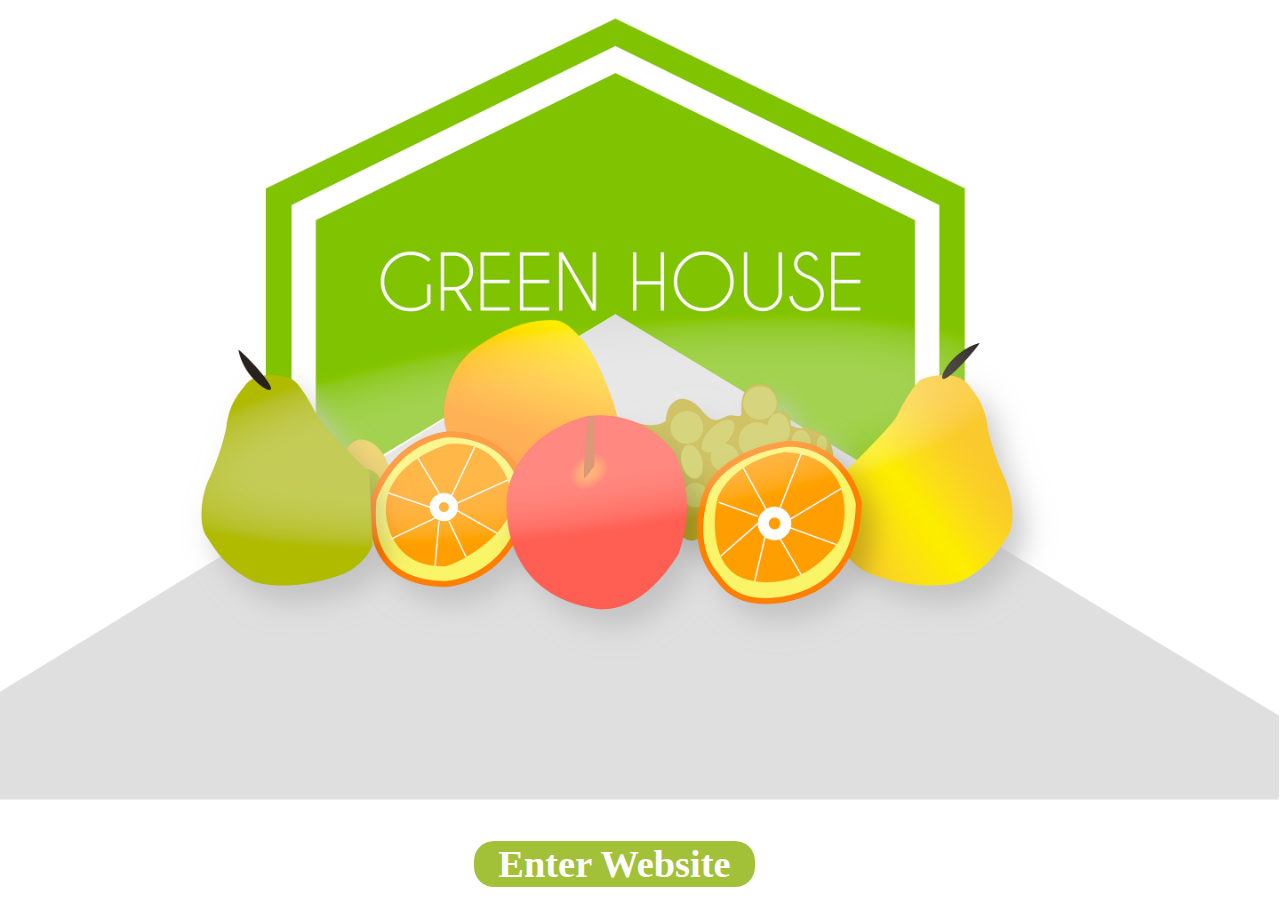
<file: index.html>
<!doctype html>
<html>
	<head>
		<title>Greenhouse</title>
		<link rel="stylesheet" type="text/css" href="reset.css">
		<link rel="stylesheet" type="text/css" href="launchscreen.css">
		<meta charset="utf-8">
		<meta name="viewport" contant="width=device-width; initial-scale=1.0;">
	</head>
	<body>
    	<header>
    	</header>
    	<div class="main">
            <a href="template.html"><button>Enter Website</button></a>
    	</div>
    	<footer>
    	</footer>
		<script src="jquery-2.1.3.min.js"></script>
		<script src="template.js"></script>
	</body>
</html>
</file>
<file: launchscreen.css>
body {
  background-image: url("splashscreen.png");
  background-repeat: no-repeat;
  background-size: cover;

}

a {
    position:absolute;
    bottom: 0.5vw;
    right:20.5vw;
    font-family: Caviar Dreams;
    font-weight: bold;
    font-size: 3vw;
    width: 22vw;
    border-radius: 20px;
    border: none;
    background-color: rgb(163,193,56);
    color: white;
}

button{
    position:absolute;
    bottom: 0.5vw;
    right:20.5vw;
    font-family: Caviar Dreams;
    font-weight: bold;
    font-size: 3vw;
    width: 22vw;
    border-radius: 20px;
    border: none;
    background-color: rgb(163,193,56);
    color: white;
}
</file>
